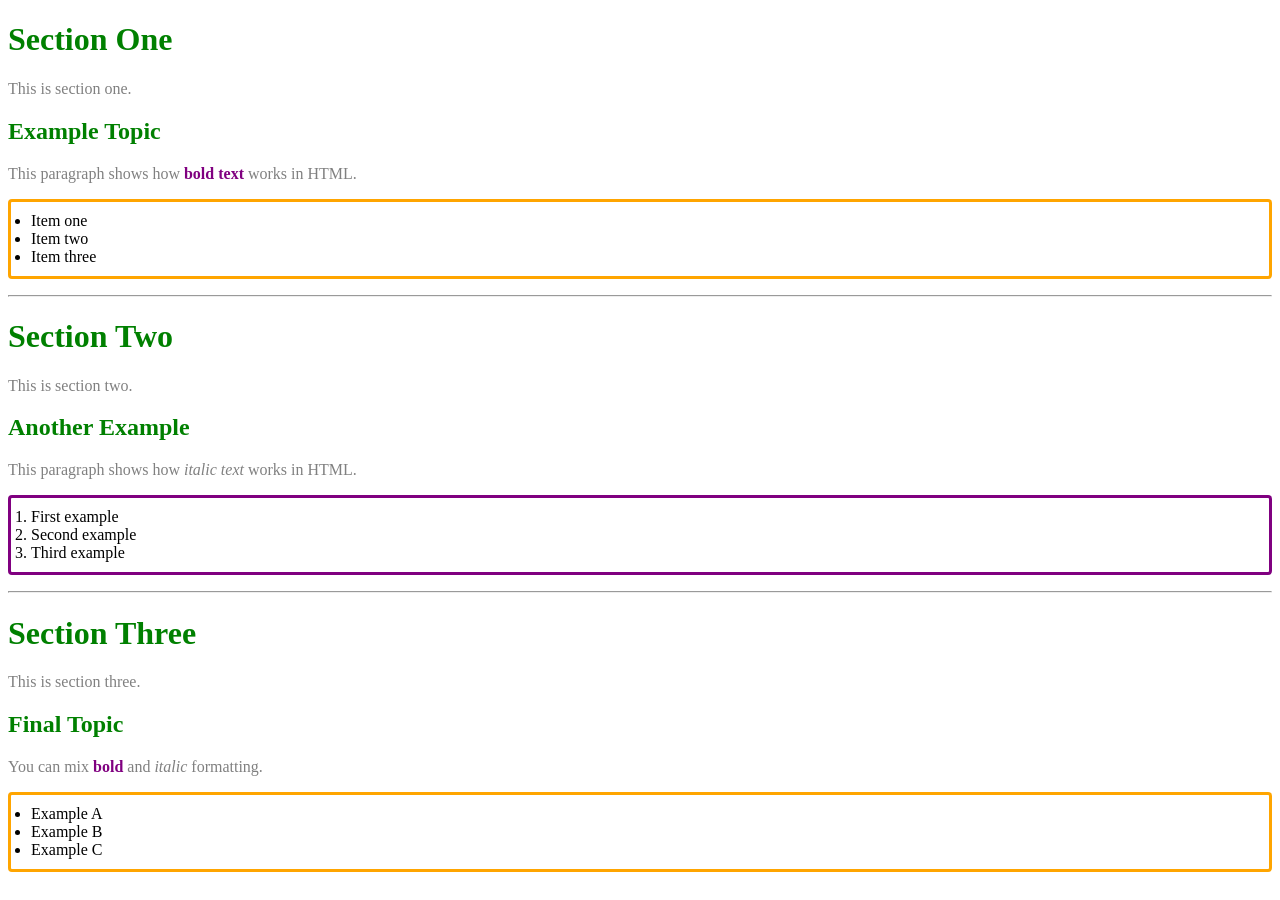
<file: index.html>
<!DOCTYPE html>
<html>
<head>
  <meta charset="utf-8">
  <title>HTML Basics</title>
  <link rel="stylesheet" href="style.css">
</head>
<body>

<h1>Section One</h1>

<p>This is section one.</p>

<h2>Example Topic</h2>

<p>This paragraph shows how <strong>bold text</strong> works in HTML.</p>

<ul>
  <li>Item one</li>
  <li>Item two</li>
  <li>Item three</li>
</ul>

<hr>

<h1>Section Two</h1>

<p>This is section two.</p>

<h2>Another Example</h2>

<p>This paragraph shows how <em>italic text</em> works in HTML.</p>

<ol>
  <li>First example</li>
  <li>Second example</li>
  <li>Third example</li>
</ol>

<hr>

<h1>Section Three</h1>

<p>This is section three.</p>

<h2>Final Topic</h2>

<p>You can mix <strong>bold</strong> and <em>italic</em> formatting.</p>

<ul>
  <li>Example A</li>
  <li>Example B</li>
  <li>Example C</li>
</ul>

</body>
</html>
</file>
<file: style.css>
h1, h2 {
    color: green;
  }
  
  p {
    color: gray;
  }
  
  ul {
    border: 3px solid orange;
  }
  
  ol {
    border: 3px solid purple;
  }
  
  ol, ul {
    padding: 10px 20px;
    border-radius: 4px;
  }
  
  strong {
    color: purple;
  }
  
  em {
    color: gray;
  }
</file>
